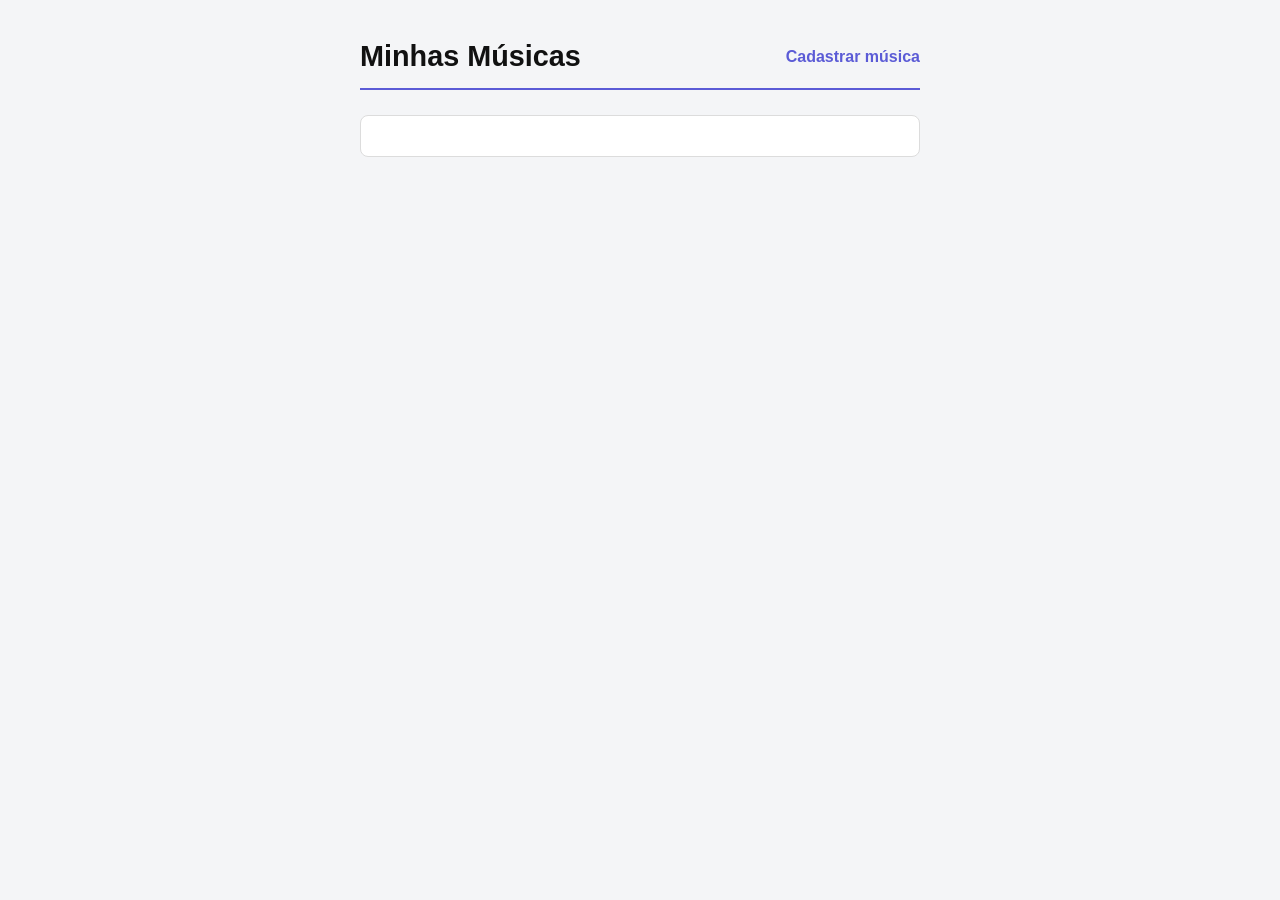
<file: index.html>
<!DOCTYPE html>
<html lang="pt-BR">
<head>
    <meta charset="UTF-8">
    <meta name="viewport" content="width=device-width, initial-scale=1.0">
    <title>Minhas Músicas</title>
    <link rel="stylesheet" href="index.css">
</head>
<body>
    <header>
        <h1>Minhas Músicas</h1>
        <a href="cadastrar.html">Cadastrar música</a>
    </header>

    <main>
        <section id="listaMusicas">
            <article class="musica">
            
            </article>
        </section>
    </main>

    <script src="index.js"></script>
</body>
</html>
</file>
<file: index.css>
* {
    box-sizing: border-box;
    margin: 0;
    padding: 0;
    font-family: Arial, Helvetica, sans-serif;
}

body {
    background-color: #f4f5f7;
    color: #333;
    max-width: 600px;
    margin: 40px auto;
    padding: 0 20px;
}

header {
    display: flex;
    justify-content: space-between;
    align-items: center;
    padding-bottom: 15px;
    border-bottom: 2px solid #5b5bd6;
    margin-bottom: 25px;
}

header h1 {
    font-size: 1.8rem;
    color: #111;
}

header a {
    color: #5b5bd6;
    text-decoration: none;
    font-weight: bold;
}

header a:hover {
    text-decoration: underline;
}

#listaMusicas {
    display: flex;
    flex-direction: column;
    gap: 15px;
}

.musica {
    background: #fff;
    border: 1px solid #dcdcdc;
    border-radius: 8px;
    padding: 20px;
    display: flex;
    flex-direction: column;
    gap: 6px;
}

.musica h2 {
    font-size: 1.3rem;
    color: #111;
}

.musica .artista {
    font-weight: 500;
    color: #555;
}

.musica .detalhes {
    font-size: 0.85rem;
    color: #888;
    margin-bottom: 10px;
}

.acoes {
    display: flex;
    gap: 10px;
}

.acoes .editar {
    display: inline-block;
    padding: 6px 14px;
    border: 1px solid #5b5bd6;
    border-radius: 4px;
    color: #5b5bd6;
    text-decoration: none;
    font-size: 0.9rem;
    font-weight: 500;
}

.acoes .editar:hover {
    background-color: #f0f0ff;
}

.acoes .apagar {
    padding: 6px 14px;
    border: 1px solid #d93838;
    border-radius: 4px;
    background: transparent;
    color: #d93838;
    font-size: 0.9rem;
    font-weight: 500;
    cursor: pointer;
}

.acoes .apagar:hover {
    background-color: #fff0f0;
}
</file>
